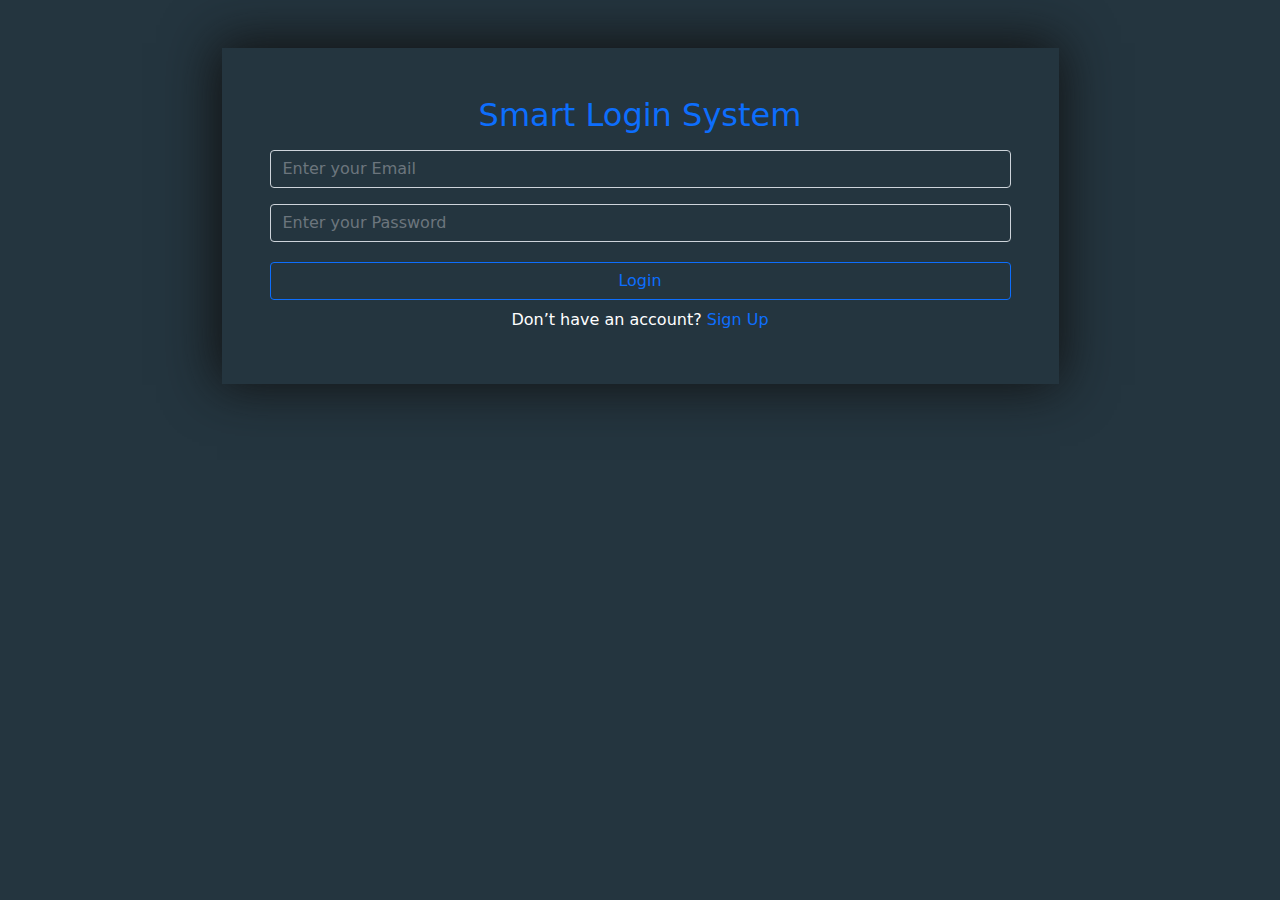
<file: Task_10/index.html>
<!DOCTYPE html>
<html lang="en">

<head>
    <meta charset="UTF-8">
    <meta http-equiv="X-UA-Compatible" content="IE=edge">
    <meta name="viewport" content="width=device-width, initial-scale=1.0">
    <link rel="stylesheet" href="css/all.min.css">
    <link rel="stylesheet" href="css/bootstrap.min.css">
    <link rel="stylesheet" href="css/index_style.css">
    <title>LoginPage</title>
</head>

<body>

    <div class="container my-5 text-center rounded">
    
        <div class="m-auto w-75 p-5  group">

            <h2 class="text-primary">Smart Login System</h2>

            <div class="inputs">
                <input type="text" placeholder="Enter your Email" class="form-control w-100 my-3" id="userEmail">
                <input type="text" placeholder="Enter your Password" class="form-control w-100 my-3 " id="userPass">    
            </div>

            <div id="wrong" class="text-white fs-4"></div>

            <a id="loginBtn" target="_blank" ><button class="login-btn btn btn-outline-primary w-100 my-1" onclick="signIn()" >Login</button> </a>

            <p class="text-white my-1">Don’t have an account? <a href="NewAcount.html" class="text-decoration-none ">Sign Up</a></p>

        </div>


    
    </div>

    <script src="js/main.js"></script>
    <script src="js/all.min.js"></script>
</body>

</html>
</file>
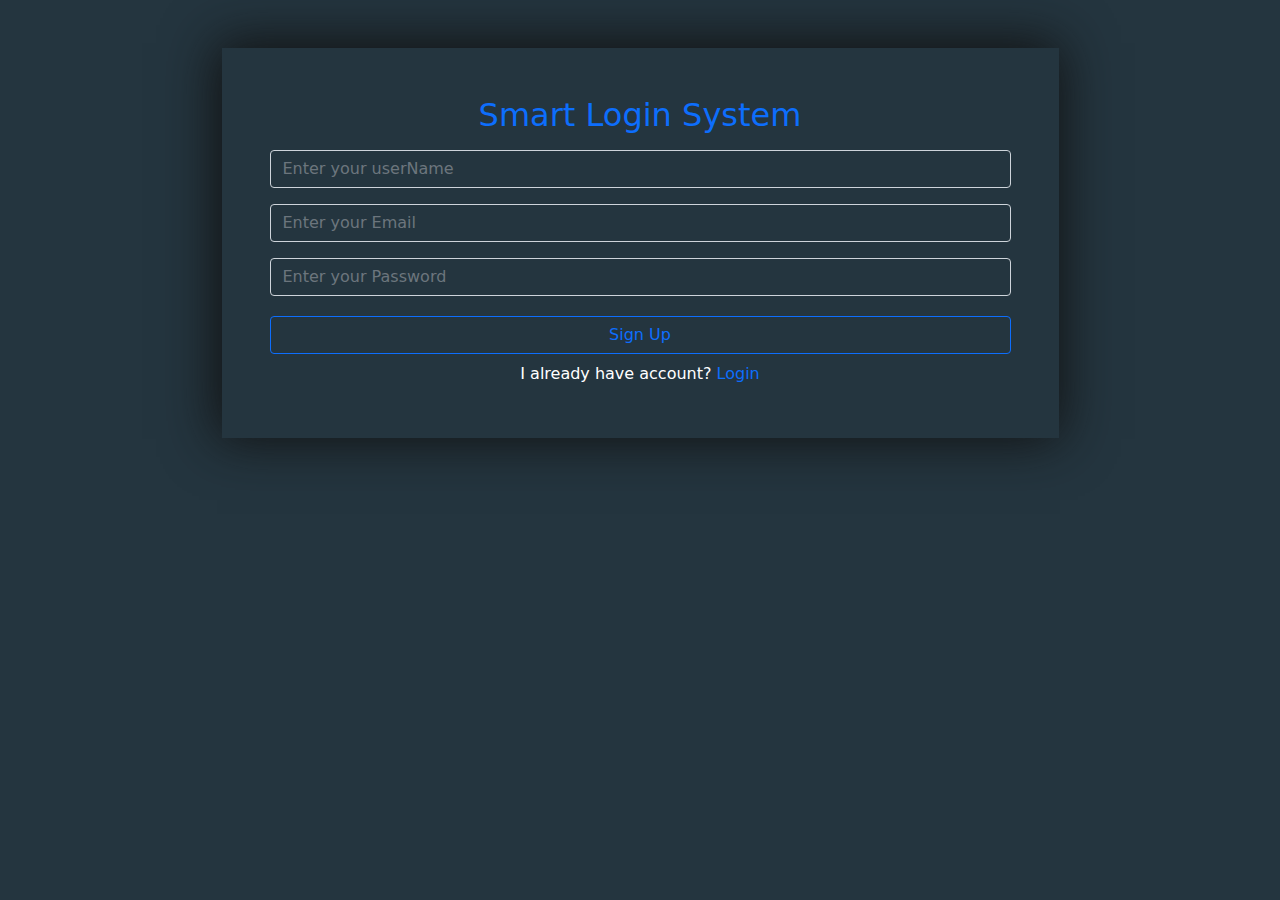
<file: Task_10/NewAcount.html>
<!DOCTYPE html>
<html lang="en">
<head>
    <meta charset="UTF-8">
    <meta http-equiv="X-UA-Compatible" content="IE=edge">
    <meta name="viewport" content="width=device-width, initial-scale=1.0">
    <title>NewAcount</title>
</head>
<body>
    <!DOCTYPE html>
<html lang="en">

<head>
    <meta charset="UTF-8">
    <meta http-equiv="X-UA-Compatible" content="IE=edge">
    <meta name="viewport" content="width=device-width, initial-scale=1.0">
    <link rel="stylesheet" href="css/all.min.css">
    <link rel="stylesheet" href="css/bootstrap.min.css">
    <link rel="stylesheet" href="css/index_style.css">
    <title>LoginPage</title>
</head>

<body>

    <div class="container my-5 text-center rounded">
    
        <div class="m-auto w-75 p-5 shadow-lg group">

            <h2 class="text-primary">Smart Login System</h2>


            <div class="inputs">
                <input type="text" placeholder="Enter your userName" class="form-control w-100 my-3" id="userName">
                <input type="text" placeholder="Enter your Email" class="form-control w-100 my-3" id="userEmail">
                <input type="text" placeholder="Enter your Password" class="form-control w-100 my-3" id="userPass">
    
            </div>

            <div id="sucsses" class="fs3 text-success"></div>
            <button class="login-btn btn btn-outline-primary w-100 my-1" id="signUp" onclick="signUP()" >Sign Up</button>

            <p class="text-white my-1">I already have account?<a href="index.html" class="text-decoration-none "> Login</a></p>

        </div>


    
    </div>

    <script src="js/main.js"></script>
    <script src="js/all.min.js"></script>
</body>

</html>
</body>
</html>
</file>
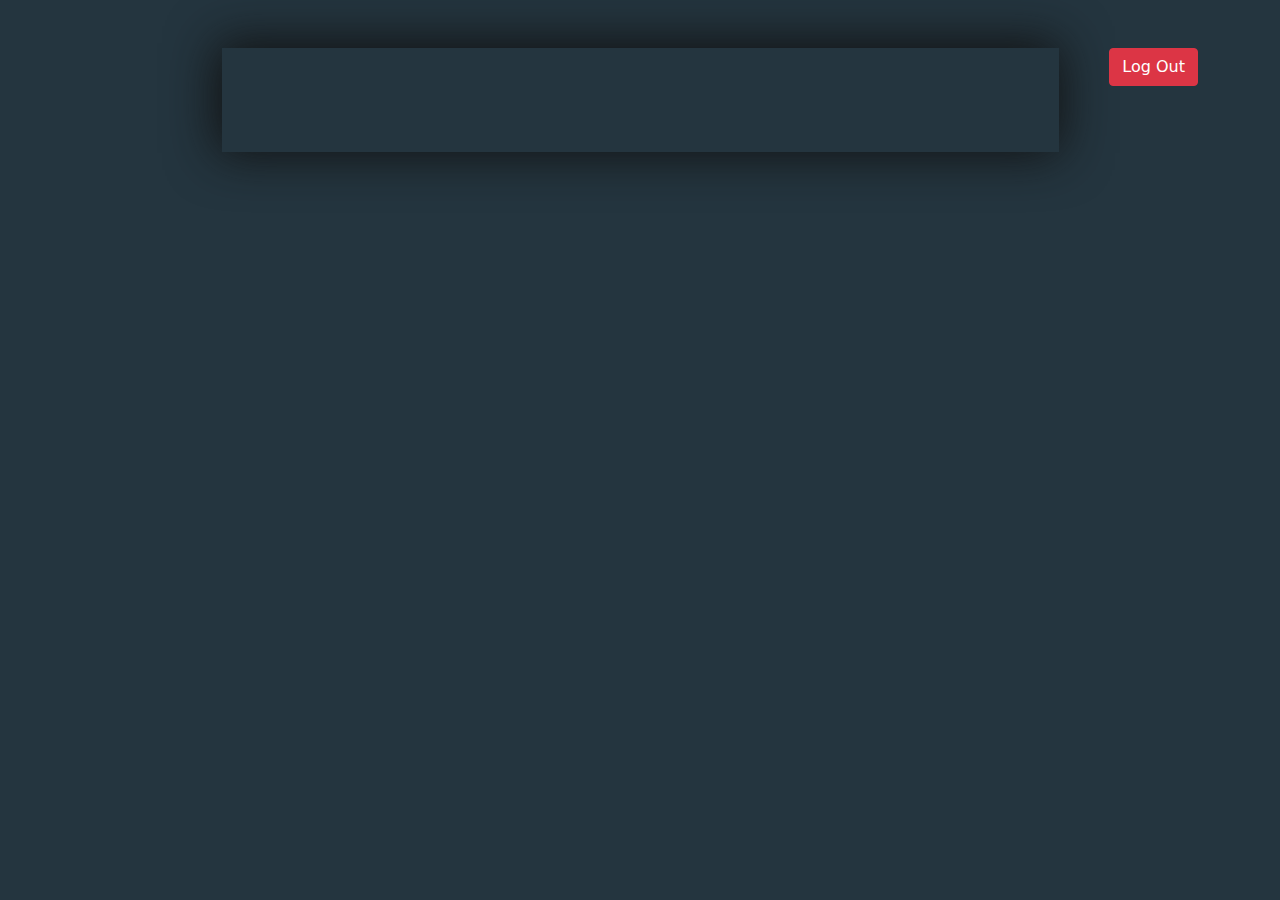
<file: Task_10/userPage.html>
<!DOCTYPE html>
<html lang="en">

<head>
    <meta charset="UTF-8">
    <meta http-equiv="X-UA-Compatible" content="IE=edge">
    <meta name="viewport" content="width=device-width, initial-scale=1.0">
    <link rel="stylesheet" href="css/all.min.css">
    <link rel="stylesheet" href="css/bootstrap.min.css">
    <link rel="stylesheet" href="css/index_style.css">
    <title>UserPage</title>
</head>

<body>

    <div class="container my-5 text-center rounded">
        <a href="index.html" class="btn btn-danger text-white float-end" id="logOut">Log Out</a>
    
        <div class="m-auto w-75 p-5 shadow-lg group">

            <h2 class="text-primary" id="welcome" ></h2>


        </div>


    
    </div>

    <script src="js/main.js"></script>
    <script src="js/all.min.js"></script>
</body>

</html>
</body>
</html>
</file>
<file: Task_10/css/index_style.css>
body{
    background-color: #24353F;
}

.container .group{
    background-color: #24353F;
    box-shadow: -2px -2px 50px 3px  rgb(17, 17, 17) !important;
}

.container .group .inputs > *{
    background-color: transparent;
    color: white;
}
</file>
